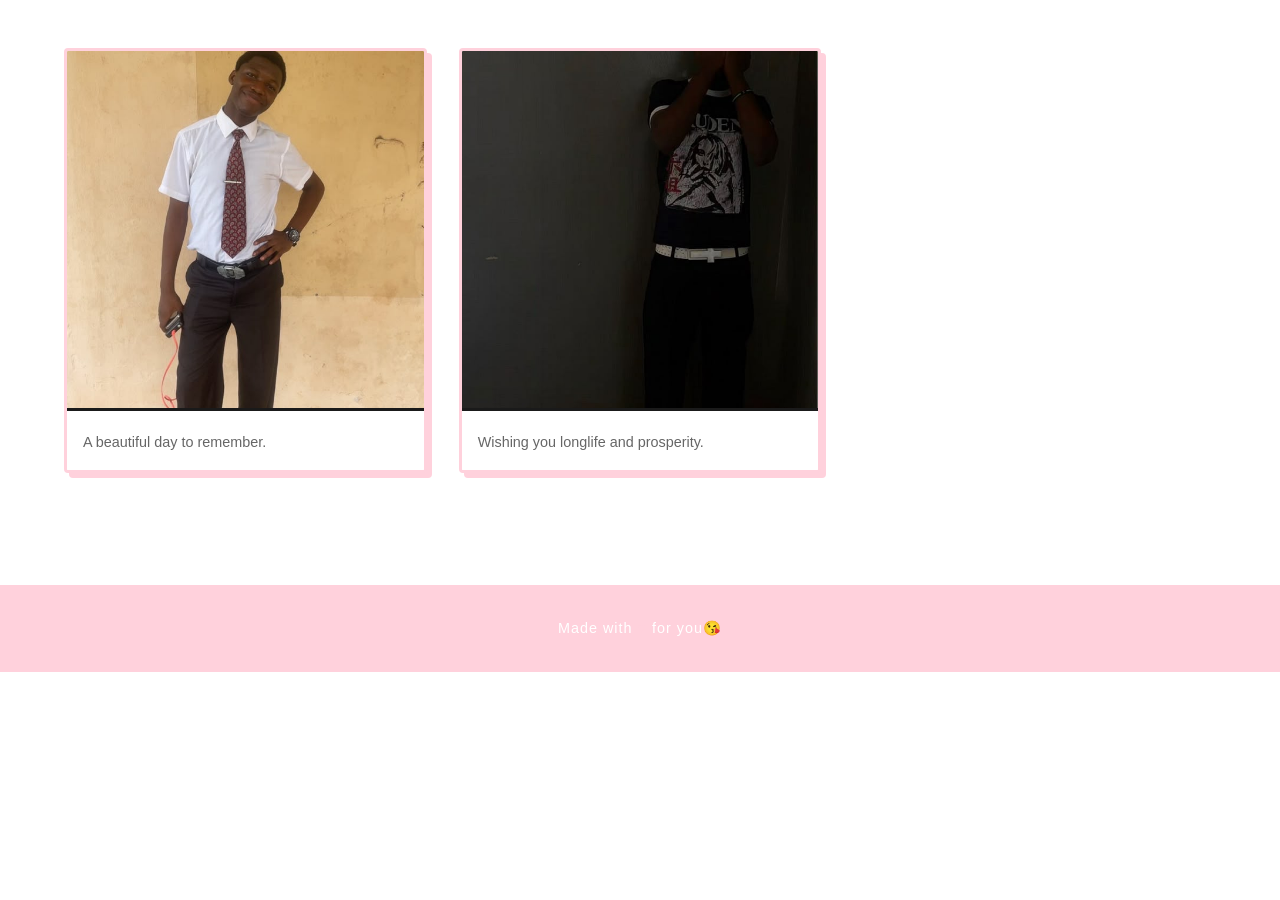
<file: solophotos.html>
<!DOCTYPE html>
<html lang="en">
<head>
    <meta charset="UTF-8">
    <meta name="viewport" content="width=device-width, initial-scale=1.0">
    <title>Ilove you <style 
  font-family: sans-serif;
  font-size: 1.1rem;
  font-weight: bold;c  ;></style></title>
    <style>
        /* Base Reset & Variables */
        * {
            margin: 0;
            padding: 0;
            box-sizing: border-box;
        }

        h1{
            font-family: 'cursive', sans-serif;
        }
        :root {
            --pink: #FFD1DC;
            --black: #1A1A1A;
            --white: #FFFFFF;
            --gray: #F9F9F9;
        }
        body {
            font-family: 'cursive', sans-serif;
            background-color: var(--white);
            color: var(--black);
            line-height: 1.6;
        }

        /* Header Section */
        header {
            background-color: var(--pink);
            padding: 4rem 2rem;
            text-align: center;
            border-bottom: 5px solid var(--black);
        }
        header h1 {
            font-size: 3rem;
            color: var(--black);
            text-transform: uppercase;
            letter-spacing: 2px;
            margin-bottom: 0.5rem;
        }
        header p {
            font-size: 1.2rem;
            color: var(--black);
            font-style: italic;
        }

        /* Gallery Container */
        .gallery-container {
            max-width: 1200px;
            margin: 0 auto;
            padding: 3rem 1.5rem;
        }

        /* Grid Layout */
        .photo-grid {
            display: grid;
            grid-template-columns: repeat(auto-fill, minmax(300px, 1fr));
            gap: 2rem;
        }

        /* Photo Cards */
        .photo-card {
            background-color: var(--white);
            border: 3px solid var(--pink);
            border-radius: 4px;
            overflow: hidden;
            box-shadow: 5px 5px 0px var(--pink);
            transition: transform 0.2s ease, box-shadow 0.2s ease;
        }
        .photo-card:hover {
            transform: translate(-4px, -4px);
            box-shadow: 9px 6px 0px var(--black);
        }
        .photo-wrapper {
            position: relative;
            width: 100%;
            padding-top: 100%; /* 1:1 Aspect Ratio */
            background-color: var(--gray);
            border-bottom: 3px solid var(--black);
        }
        .photo-wrapper img {
            position: absolute;
            top: 0;
            left: 0;
            width: 100%;
            height: 100%;
            object-fit: cover;
        }
        .photo-info {
            padding: 1rem;
            background-color: var(--white);
        }
        .photo-info h3 {
            font-size: 1.1rem;
            margin-bottom: 0.25rem;
        }
        .photo-info p {
            font-size: 0.9rem;
            color: #666;
        }

        /* Footer */
        footer {
            background-color: var(--pink);
            color: var(--white);
            text-align: center;
            padding: 2rem;
            margin-top: 4rem;
            font-size: 0.9rem;
            letter-spacing: 1px;
        }
        footer span {
            color: var(--pink);
        }
    </style>
</head>
<body>


    <!-- Main Content -->
    <main class="gallery-container">
        <div class="photo-grid">
            
            <!-- Photo 1 -->
            <div class="photo-card">
                <div class="photo-wrapper">
                    <!-- Replace with your image link -->
                    <img src="media1.jpeg" alt="Celebrant Photo">
                </div>
                <div class="photo-info">
                    <h3></h3>
                    <p>A beautiful day to remember.</p>
                </div>
            </div>

            <!-- Photo 2 -->
            <div class="photo-card">
                <div class="photo-wrapper">
                    <img src="media4.jpeg" alt="Celebrant Photo">
                </div>
                <div class="photo-info">
                    <h3></h3>
                    <p>Wishing you longlife and prosperity.</p>
                </div>
        </div>
    </main>

    <!-- Footer -->
    <footer>
        <div class="nav-arrow" onclick="window.location.href='enjoy.html'">
                    <div class="pixel-arrow-icon" style="transform: rotate(180deg);">
                    </div>
        <p>Made with <span>♥</span> for you😘</p>
    </footer>

</body>
</html>
</file>
